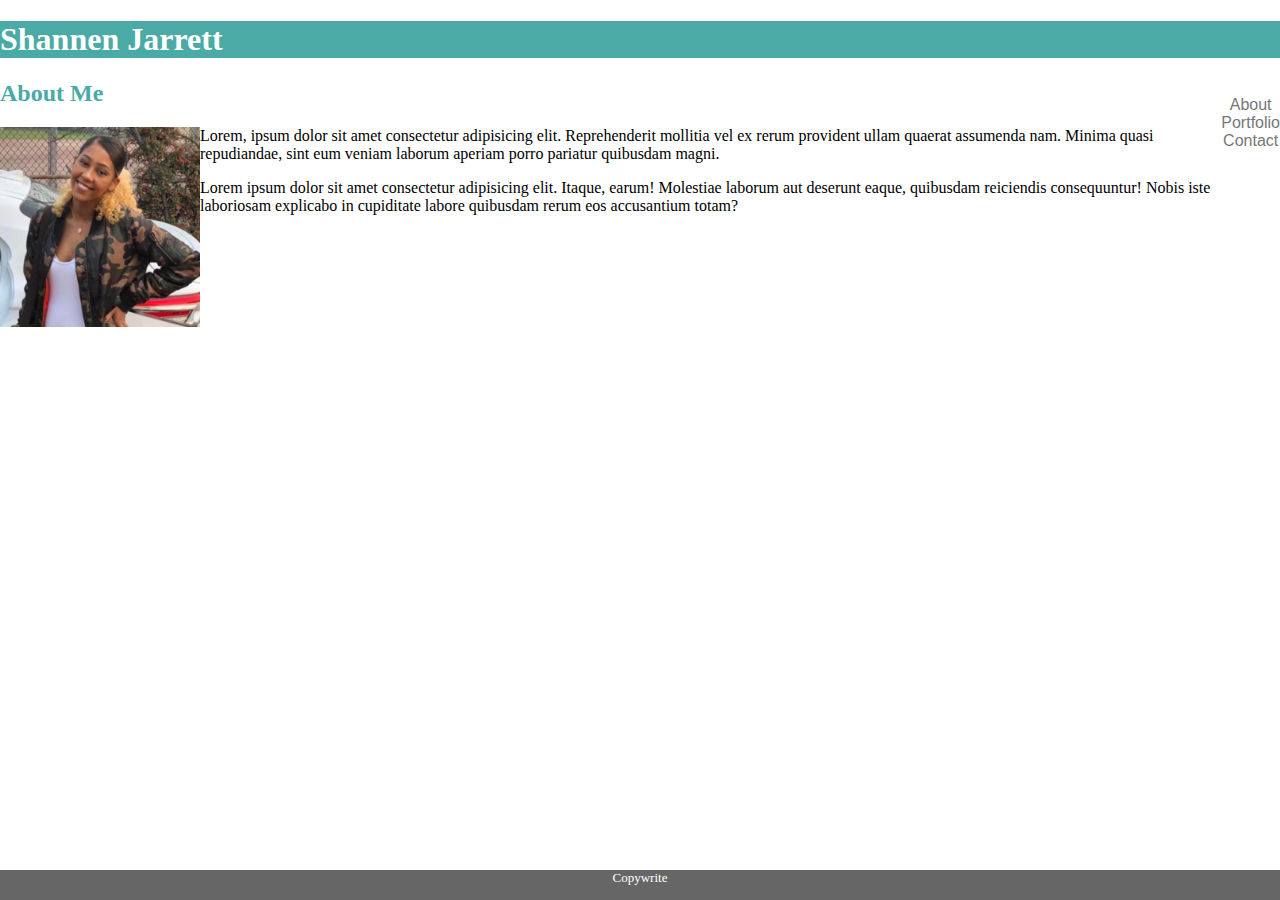
<file: index.html>
<!DOCTYPE html>
<html lang="en">
<head>
    <meta charset="UTF-8">
    <meta name="viewport" content="width=device-width, initial-scale=1.0">
    <title>About Me</title>
    <link rel="stylesheet" href="Assets/Style.css">
</head>
<body> 
    <h1>Shannen Jarrett</h1>


    <nav>
        <ul style="list-style-type:none;">
            <li>About</li>
            <li>Portfolio</li>
            <li>Contact</li>
          </ul></nav>
    
<div class="About">
    <h2>About Me</h2>


    <img src="41DA5E35-3F05-4AEF-8814-EEBF22ED6545.jpeg" alt="Picture of me" width="200" height="200">

    <p>Lorem, ipsum dolor sit amet consectetur adipisicing elit. Reprehenderit mollitia vel ex rerum provident ullam quaerat assumenda nam. Minima quasi repudiandae, sint eum veniam laborum aperiam porro pariatur quibusdam magni.</p>

    <p>Lorem ipsum dolor sit amet consectetur adipisicing elit. Itaque, earum! Molestiae laborum aut deserunt eaque, quibusdam reiciendis consequuntur! Nobis iste laboriosam explicabo in cupiditate labore quibusdam rerum eos accusantium totam?</p>
    
</body>
</div>

<footer>Copywrite</footer>

</html>
</file>
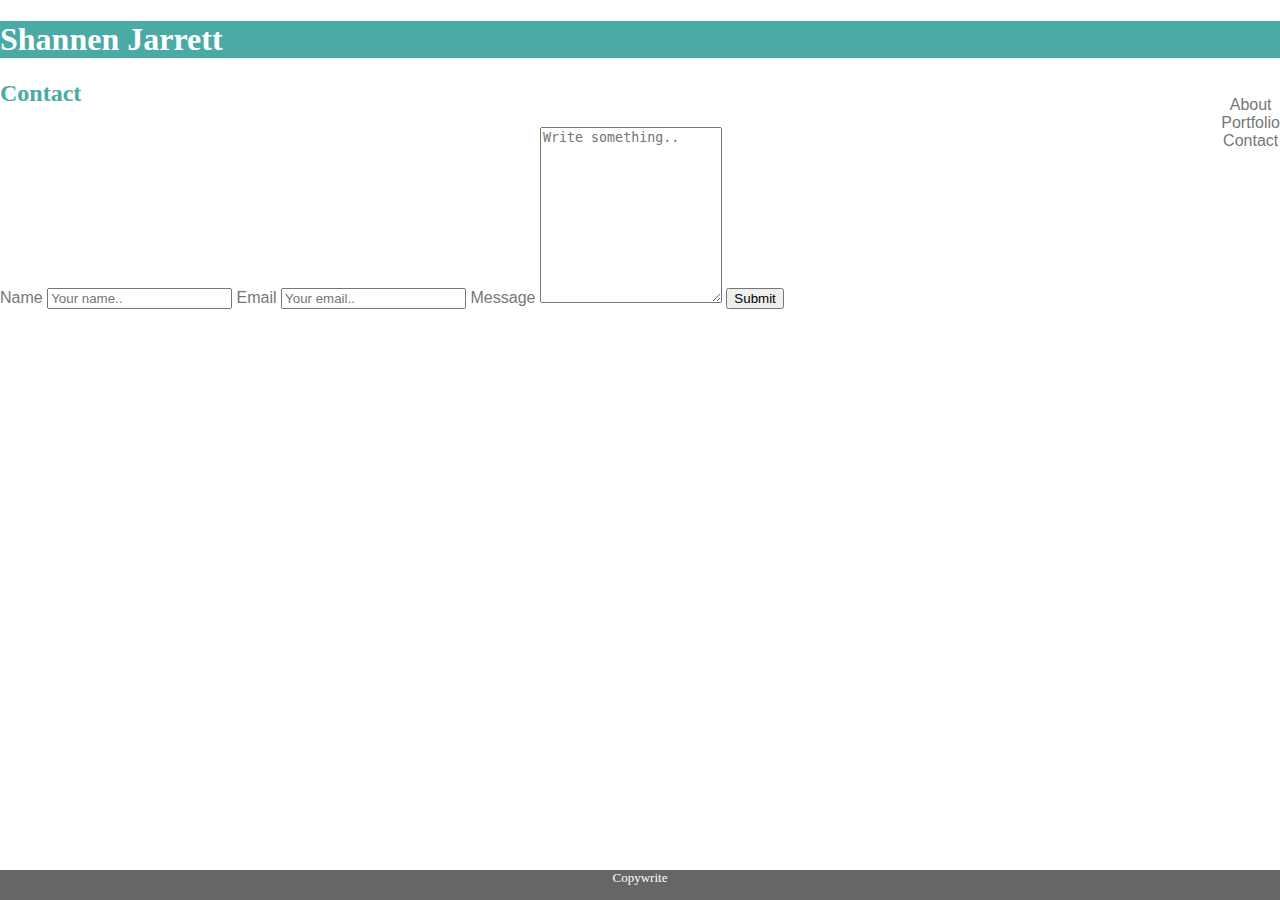
<file: contact.html>
<!DOCTYPE html>
<html lang="en">
<head>
    <meta charset="UTF-8">
    <meta name="viewport" content="width=device-width, initial-scale=1.0">
    <title>Contact Us</title>
    <link rel="stylesheet" href="Assets/Style.css">
</head>
<body>
    <h1>Shannen Jarrett</h1>

    <nav>
        <ul style="list-style-type:none;">
            <li>About</li>
            <li>Portfolio</li>
            <li>Contact</li>
          </ul></nav>
    
<h2>Contact</h2>
    <div class="container">
        <div style="text-align:center">
        </div>
        <div class="row">
          <div class="column">
            <form action="/action_page.php">
              <label for="name">Name</label>
              <input type="text" id="name" name="name" placeholder="Your name..">
              <label for="email">Email</label>
              <input type="text" id="email" name="Email" placeholder="Your email..">
              <label for="subject">Message</label>
              <textarea id="subject" name="subject" placeholder="Write something.." style="height:170px"></textarea>
              <input type="submit" value="Submit">
            </form>
          </div>
        </div>
      </div>

</body>

<footer>Copywrite</footer>

</html>
</file>
<file: Assets/Style.css>
head {
    font-family: Georgia, 'Times New Roman', Times, serif;
}

h1 {
font-family: Georgia, 'Times New Roman', Times, serif;
background-color: #4aaaa5;
color: white;
}

h2 {
font-family: Georgia, 'Times New Roman', Times, serif;
color: #4aaaa5;
}

nav {   
    font-family: Arial, Helvetica, sans-serif;
    margin: 0;
    padding: 0;
    overflow: hidden;
    float: right;
    display: block;
    color: #777777;
    text-align: center;
    text-decoration: none;
}

.about {
    background-color: #ffffff;
    font-family: Arial, Helvetica, sans-serif;
    color: #777777;
    padding: 20;
    border: #cccccc;
}

.container {
    font-family: Arial, Helvetica, sans-serif;
    color: #777777;
}

img {
    float: left;
}

.images {
    font-family: Arial, Helvetica, sans-serif;
}

html,
body {
    margin: 0;
    width: 100%;
    height: 100%;
    display: table;
}

footer {
    display: table-row;
    height: 30px;
    background: #666666;
    color: white;
    text-align: center;
    font-size: small;
}
</file>
